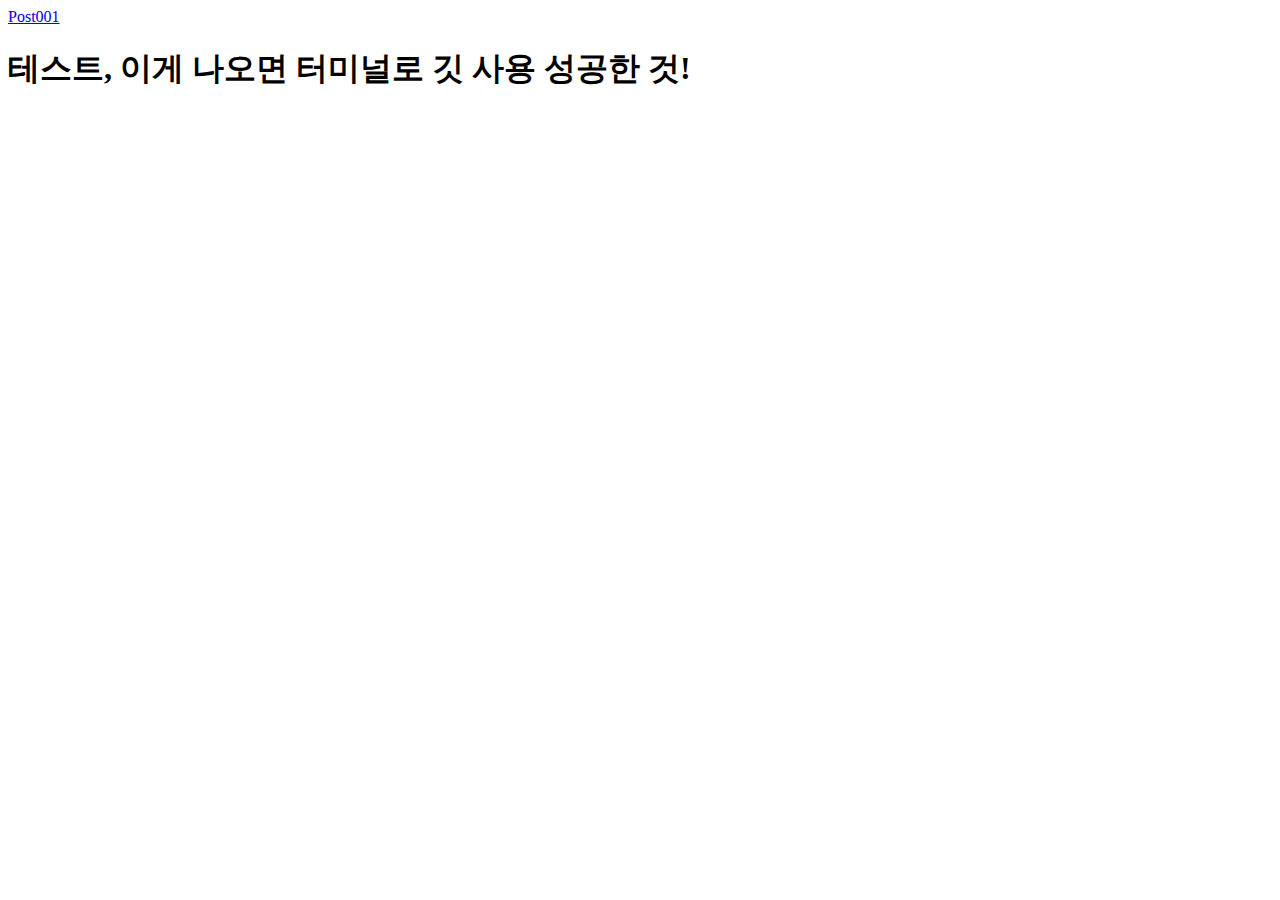
<file: index.html>
<!DOCTYPE html>
<html lang="en">
<head>
    <meta charset="UTF-8">
    <meta http-equiv="X-UA-Compatible" content="IE=edge">
    <meta name="viewport" content="width=device-width, initial-scale=1.0">
    <title>honey_sweet_dev</title>
</head>
<body>
    <a href="post/post001.html">Post001</a>
    <h1>테스트, 이게 나오면 터미널로 깃 사용 성공한 것!</h1>
</body>
</html>
</file>
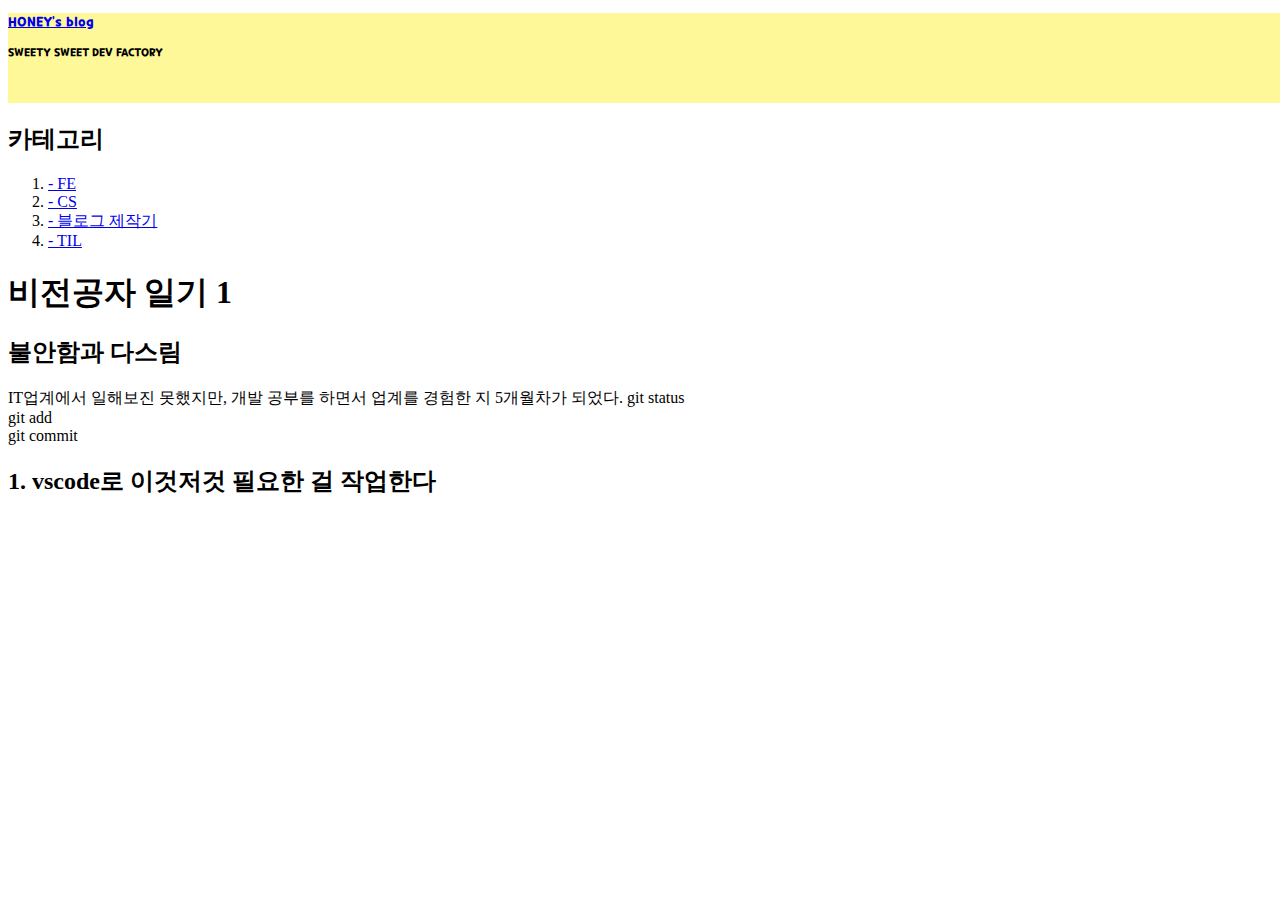
<file: post/non-major-diary/post002.html>
<!DOCTYPE html>
<html lang="en">
<head>
    <meta charset="UTF-8">
    <link rel="stylesheet" href="../../css/styles.css">
    <script></script>
    <title>비전공자 일기 1</title>
</head>
<body>
    <div class="head">
        <div class="wrap header-wrap">
            <header>
                <hgroup>
                    <p class="title">
                        <a href="../index.html">HONEY's blog</a>
                    </p>
                    <p class="subtitle">
                        <small>SWEETY SWEET DEV FACTORY <i class="fa-solid fa-paw"></i></small>
                    </p>
                </hgroup>
                <nav></nav>
            </header>
        </div>
    </div>
    <div class="body">
        <div class="wrap category-wrap">
            <aside>
                <div class="category__title">
                    <h2>카테고리</h2>
                </div>
                <div class="category__list">
                    <ol>
                        <li>
                            <div class="label">
                                <a href="../listpage/fe.html">
                                    <span>- FE</span>
                                </a>
                            </div>
                        </li>
                        <li>
                            <div class="label">
                                <a href="../listpage/cs.html">
                                    <span>- CS</span>
                                </a>
                            </div>
                        </li>
                        <li>
                            <div class="label">
                                <a href="../listpage/blog-making.html">
                                    <span>- 블로그 제작기</span>
                                </a>
                            </div>
                        </li>
                        <li>
                            <div>
                                <a href="../listpage/til.html">
                                    <span>- TIL</span>
                                </a>
                            </div>
                        </li>
                    </ol>
                </div>
            </aside>
        </div>
        <div class="wrap main-wrap">
            <main>
                <div class="wrap post-wrap">
                    <article>
                        <hgroup>
                            <h1>비전공자 일기 1</h1>
                            <div class="props">
                                <time datetime></time>
                            </div>
                        </hgroup>
                        <div class="post-content">
                            <h2>불안함과 다스림</h2>
                            <p>IT업계에서 일해보진 못했지만, 개발 공부를 하면서 업계를 경험한 지 5개월차가 되었다. 
                                
                                git status
                                <br>git add
                                <br>git commit
                            </p>
                            <h2>1. vscode로 이것저것 필요한 걸 작업한다</h2>
                        </div>
                    </article>
                </div>
            </main>
        </div>
</body>
</html>
</file>
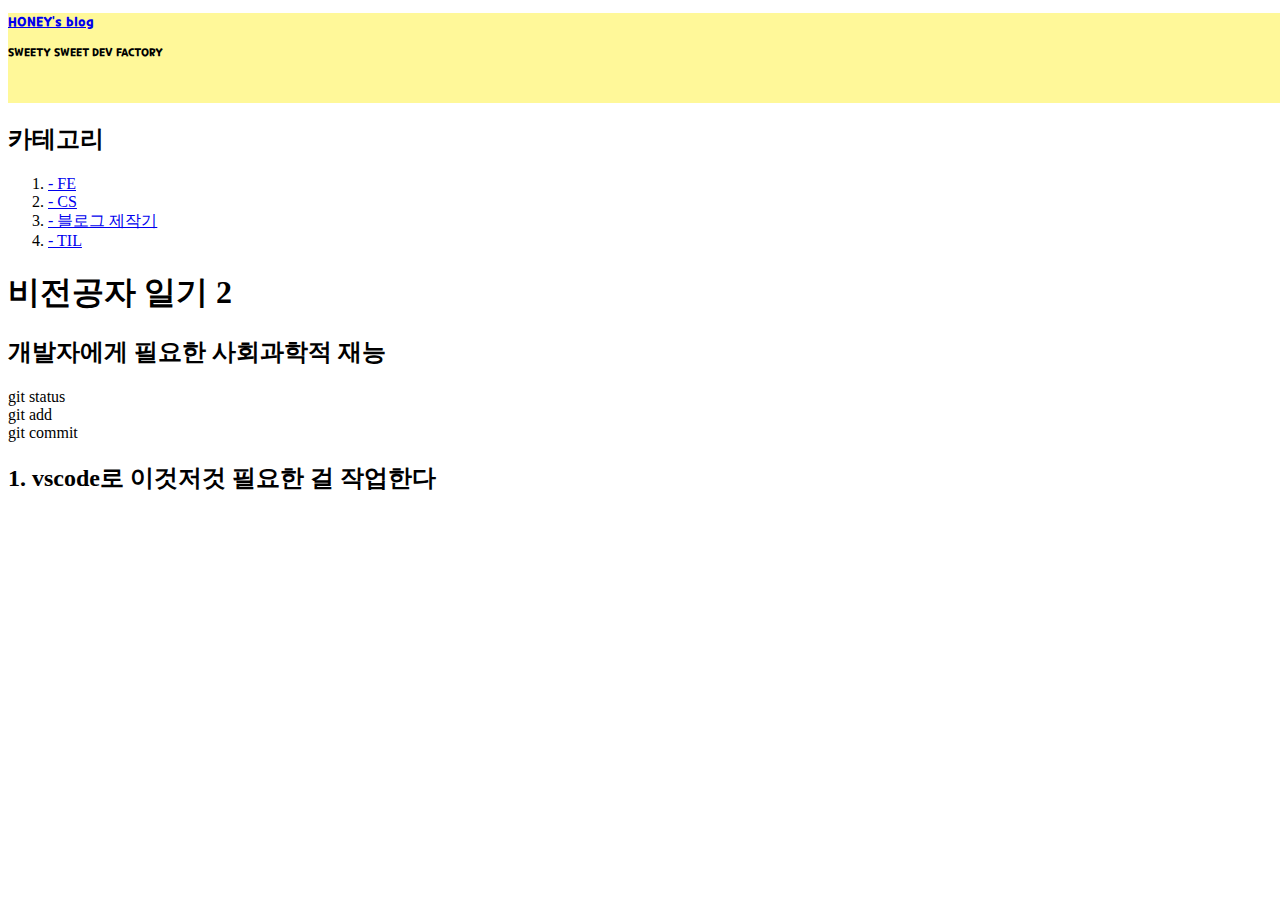
<file: post/non-major-diary/post003.html>
<!DOCTYPE html>
<html lang="en">
<head>
    <meta charset="UTF-8">
    <link rel="stylesheet" href="../../css/styles.css">
    <script></script>
    <title>비전공자 일기 1</title>
</head>
<body>
    <div class="head">
        <div class="wrap header-wrap">
            <header>
                <hgroup>
                    <p class="title">
                        <a href="../index.html">HONEY's blog</a>
                    </p>
                    <p class="subtitle">
                        <small>SWEETY SWEET DEV FACTORY <i class="fa-solid fa-paw"></i></small>
                    </p>
                </hgroup>
                <nav></nav>
            </header>
        </div>
    </div>
    <div class="body">
        <div class="wrap category-wrap">
            <aside>
                <div class="category__title">
                    <h2>카테고리</h2>
                </div>
                <div class="category__list">
                    <ol>
                        <li>
                            <div class="label">
                                <a href="../listpage/fe.html">
                                    <span>- FE</span>
                                </a>
                            </div>
                        </li>
                        <li>
                            <div class="label">
                                <a href="../listpage/cs.html">
                                    <span>- CS</span>
                                </a>
                            </div>
                        </li>
                        <li>
                            <div class="label">
                                <a href="../listpage/blog-making.html">
                                    <span>- 블로그 제작기</span>
                                </a>
                            </div>
                        </li>
                        <li>
                            <div>
                                <a href="../listpage/til.html">
                                    <span>- TIL</span>
                                </a>
                            </div>
                        </li>
                    </ol>
                </div>
            </aside>
        </div>
        <div class="wrap main-wrap">
            <main>
                <div class="wrap post-wrap">
                    <article>
                        <hgroup>
                            <h1>비전공자 일기 2</h1>
                            <div class="props">
                                <time datetime></time>
                            </div>
                        </hgroup>
                        <div class="post-content">
                            <h2>개발자에게 필요한 사회과학적 재능</h2>
                            <p> 
                                git status
                                <br>git add
                                <br>git commit
                            </p>
                            <h2>1. vscode로 이것저것 필요한 걸 작업한다</h2>
                        </div>
                    </article>
                </div>
            </main>
        </div>
</body>
</html>
</file>
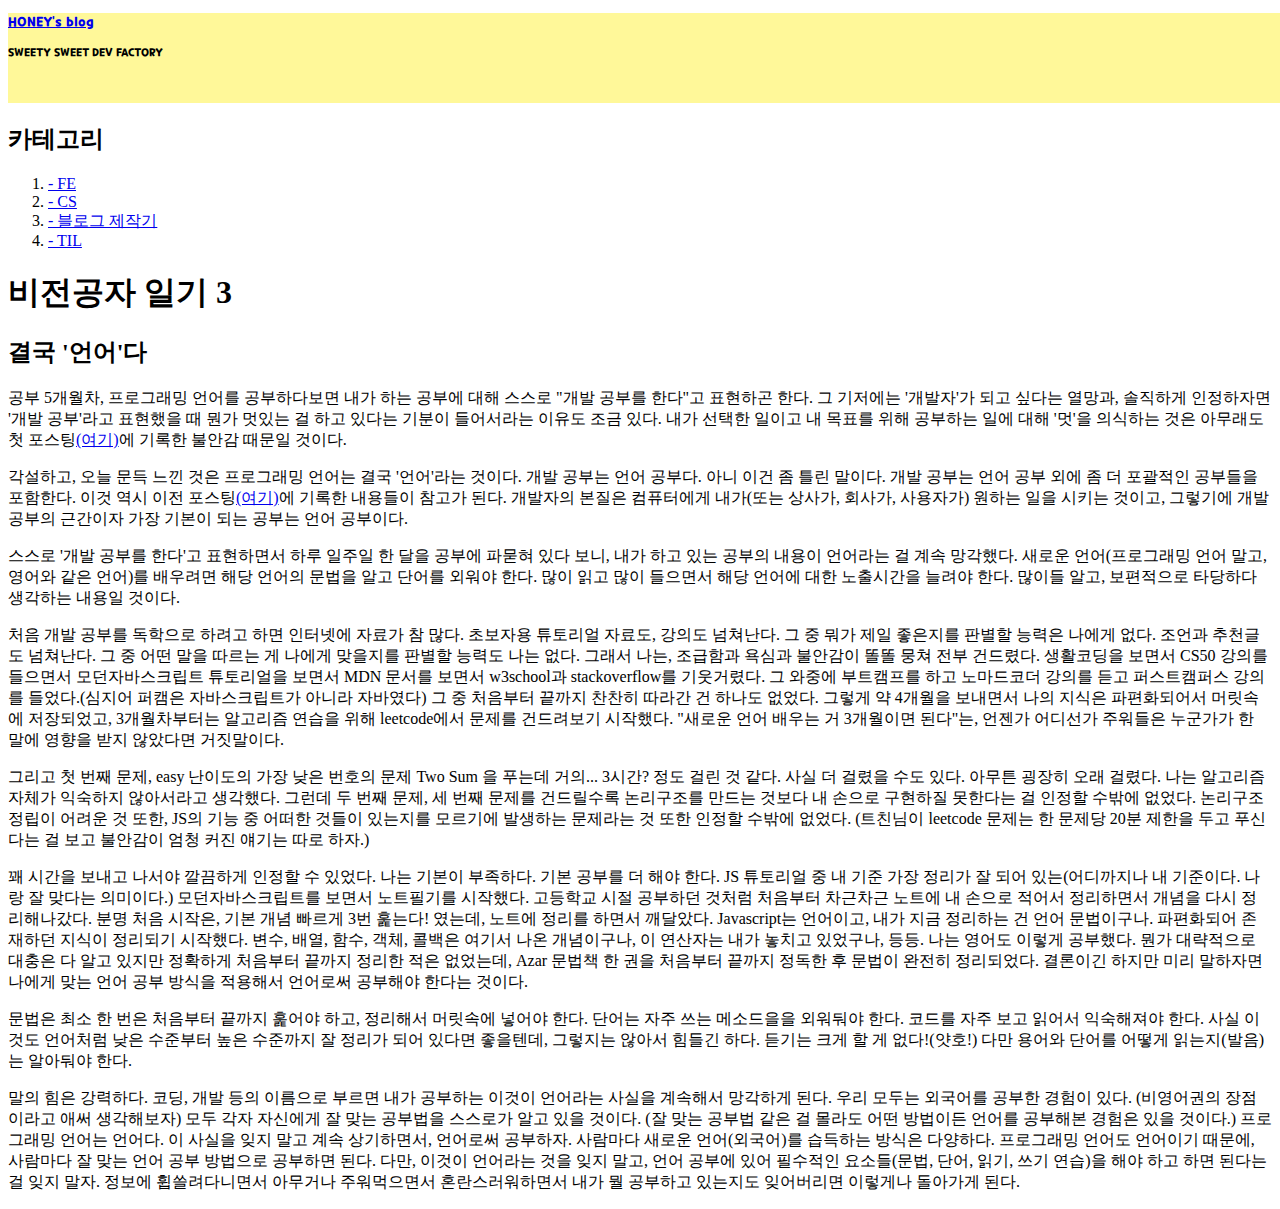
<file: post/non-major-diary/post004.html>
<!DOCTYPE html>
<html lang="en">
<head>
    <meta charset="UTF-8">
    <link rel="stylesheet" href="../../css/styles.css">
    <script></script>
    <title>비전공자 일기 1</title>
</head>
<body>
    <div class="head">
        <div class="wrap header-wrap">
            <header>
                <hgroup>
                    <p class="title">
                        <a href="../index.html">HONEY's blog</a>
                    </p>
                    <p class="subtitle">
                        <small>SWEETY SWEET DEV FACTORY <i class="fa-solid fa-paw"></i></small>
                    </p>
                </hgroup>
                <nav></nav>
            </header>
        </div>
    </div>
    <div class="body">
        <div class="wrap category-wrap">
            <aside>
                <div class="category__title">
                    <h2>카테고리</h2>
                </div>
                <div class="category__list">
                    <ol>
                        <li>
                            <div class="label">
                                <a href="../listpage/fe.html">
                                    <span>- FE</span>
                                </a>
                            </div>
                        </li>
                        <li>
                            <div class="label">
                                <a href="../listpage/cs.html">
                                    <span>- CS</span>
                                </a>
                            </div>
                        </li>
                        <li>
                            <div class="label">
                                <a href="../listpage/blog-making.html">
                                    <span>- 블로그 제작기</span>
                                </a>
                            </div>
                        </li>
                        <li>
                            <div>
                                <a href="../listpage/til.html">
                                    <span>- TIL</span>
                                </a>
                            </div>
                        </li>
                    </ol>
                </div>
            </aside>
        </div>
        <div class="wrap main-wrap">
            <main>
                <div class="wrap post-wrap">
                    <article>
                        <hgroup>
                            <h1>비전공자 일기 3</h1>
                            <div class="props">
                                <time datetime></time>
                            </div>
                        </hgroup>
                        <div class="post-content">
                            <h2>결국 '언어'다</h2>
                            <p>공부 5개월차, 프로그래밍 언어를 공부하다보면 내가 하는 공부에 대해 스스로 "개발 공부를 한다"고 표현하곤 한다. 
                                그 기저에는 '개발자'가 되고 싶다는 열망과, 솔직하게 인정하자면 '개발 공부'라고 표현했을 때 뭔가 멋있는 걸 하고 있다는 기분이 들어서라는 이유도 조금 있다. 
                                내가 선택한 일이고 내 목표를 위해 공부하는 일에 대해 '멋'을 의식하는 것은 아무래도 첫 포스팅<a href="post002.html">(여기)</a>에 기록한 불안감 때문일 것이다.
                            </p>
                            <p>각설하고, 오늘 문득 느낀 것은 프로그래밍 언어는 결국 '언어'라는 것이다. 개발 공부는 언어 공부다. 아니 이건 좀 틀린 말이다. 
                                개발 공부는 언어 공부 외에 좀 더 포괄적인 공부들을 포함한다. 이것 역시 이전 포스팅<a href="post003.html">(여기)</a>에 기록한 내용들이 참고가 된다. 
                                개발자의 본질은 컴퓨터에게 내가(또는 상사가, 회사가, 사용자가) 원하는 일을 시키는 것이고, 그렇기에 개발 공부의 근간이자 가장 기본이 되는 공부는 언어 공부이다.  
                            </p>
                            <p>스스로 '개발 공부를 한다'고 표현하면서 하루 일주일 한 달을 공부에 파묻혀 있다 보니, 내가 하고 있는 공부의 내용이 언어라는 걸 계속 망각했다. 
                                새로운 언어(프로그래밍 언어 말고, 영어와 같은 언어)를 배우려면 해당 언어의 문법을 알고 단어를 외워야 한다. 
                                많이 읽고 많이 들으면서 해당 언어에 대한 노출시간을 늘려야 한다. 많이들 알고, 보편적으로 타당하다 생각하는 내용일 것이다.
                            </p>
                            <p>처음 개발 공부를 독학으로 하려고 하면 인터넷에 자료가 참 많다. 초보자용 튜토리얼 자료도, 강의도 넘쳐난다. 
                                그 중 뭐가 제일 좋은지를 판별할 능력은 나에게 없다. 조언과 추천글도 넘쳐난다. 그 중 어떤 말을 따르는 게 나에게 맞을지를 판별할 능력도 나는 없다. 
                                그래서 나는, 조급함과 욕심과 불안감이 똘똘 뭉쳐 전부 건드렸다. 생활코딩을 보면서 CS50 강의를 들으면서 모던자바스크립트 튜토리얼을 보면서 MDN 문서를 보면서 w3school과 stackoverflow를 기웃거렸다. 
                                그 와중에 부트캠프를 하고 노마드코더 강의를 듣고 퍼스트캠퍼스 강의를 들었다.(심지어 퍼캠은 자바스크립트가 아니라 자바였다) 그 중 처음부터 끝까지 찬찬히 따라간 건 하나도 없었다. 
                                그렇게 약 4개월을 보내면서 나의 지식은 파편화되어서 머릿속에 저장되었고, 3개월차부터는 알고리즘 연습을 위해 leetcode에서 문제를 건드려보기 시작했다. 
                                "새로운 언어 배우는 거 3개월이면 된다"는, 언젠가 어디선가 주워들은 누군가가 한 말에 영향을 받지 않았다면 거짓말이다. 
                            </p>
                            <p>그리고 첫 번째 문제, easy 난이도의 가장 낮은 번호의 문제 Two Sum 을 푸는데 거의... 3시간? 정도 걸린 것 같다. 사실 더 걸렸을 수도 있다. 
                                아무튼 굉장히 오래 걸렸다. 나는 알고리즘 자체가 익숙하지 않아서라고 생각했다. 그런데 두 번째 문제, 세 번째 문제를 건드릴수록 논리구조를 만드는 것보다 내 손으로 구현하질 못한다는 걸 인정할 수밖에 없었다. 
                                논리구조 정립이 어려운 것 또한, JS의 기능 중 어떠한 것들이 있는지를 모르기에 발생하는 문제라는 것 또한 인정할 수밖에 없었다. 
                                (트친님이 leetcode 문제는 한 문제당 20분 제한을 두고 푸신다는 걸 보고 불안감이 엄청 커진 얘기는 따로 하자.) 
                            </p>
                            <p>꽤 시간을 보내고 나서야 깔끔하게 인정할 수 있었다. 나는 기본이 부족하다. 기본 공부를 더 해야 한다. 
                                JS 튜토리얼 중 내 기준 가장 정리가 잘 되어 있는(어디까지나 내 기준이다. 나랑 잘 맞다는 의미이다.) 모던자바스크립트를 보면서 노트필기를 시작했다. 
                                고등학교 시절 공부하던 것처럼 처음부터 차근차근 노트에 내 손으로 적어서 정리하면서 개념을 다시 정리해나갔다. 
                                분명 처음 시작은, 기본 개념 빠르게 3번 훑는다! 였는데, 노트에 정리를 하면서 깨달았다. Javascript는 언어이고, 내가 지금 정리하는 건 언어 문법이구나. 
                                파편화되어 존재하던 지식이 정리되기 시작했다. 변수, 배열, 함수, 객체, 콜백은 여기서 나온 개념이구나, 이 연산자는 내가 놓치고 있었구나, 등등. 
                                나는 영어도 이렇게 공부했다. 뭔가 대략적으로 대충은 다 알고 있지만 정확하게 처음부터 끝까지 정리한 적은 없었는데, Azar 문법책 한 권을 처음부터 끝까지 정독한 후 문법이 완전히 정리되었다. 
                                결론이긴 하지만 미리 말하자면 나에게 맞는 언어 공부 방식을 적용해서 언어로써 공부해야 한다는 것이다. 
                            </p>
                            <p>문법은 최소 한 번은 처음부터 끝까지 훑어야 하고, 정리해서 머릿속에 넣어야 한다. 
                                단어는 자주 쓰는 메소드을을 외워둬야 한다. 
                                코드를 자주 보고 읽어서 익숙해져야 한다. 사실 이것도 언어처럼 낮은 수준부터 높은 수준까지 잘 정리가 되어 있다면 좋을텐데, 그렇지는 않아서 힘들긴 하다. 
                                듣기는 크게 할 게 없다!(얏호!) 다만 용어와 단어를 어떻게 읽는지(발음)는 알아둬야 한다.                                 
                            </p>
                            <p>말의 힘은 강력하다. 코딩, 개발 등의 이름으로 부르면 내가 공부하는 이것이 언어라는 사실을 계속해서 망각하게 된다. 
                                우리 모두는 외국어를 공부한 경험이 있다. (비영어권의 장점이라고 애써 생각해보자) 모두 각자 자신에게 잘 맞는 공부법을 스스로가 알고 있을 것이다. 
                                (잘 맞는 공부법 같은 걸 몰라도 어떤 방법이든 언어를 공부해본 경험은 있을 것이다.) 프로그래밍 언어는 언어다. 이 사실을 잊지 말고 계속 상기하면서, 언어로써 공부하자. 
                                사람마다 새로운 언어(외국어)를 습득하는 방식은 다양하다. 프로그래밍 언어도 언어이기 때문에, 사람마다 잘 맞는 언어 공부 방법으로 공부하면 된다. 
                                다만, 이것이 언어라는 것을 잊지 말고, 언어 공부에 있어 필수적인 요소들(문법, 단어, 읽기, 쓰기 연습)을 해야 하고 하면 된다는 걸 잊지 말자. 
                                정보에 휩쓸려다니면서 아무거나 주워먹으면서 혼란스러워하면서 내가 뭘 공부하고 있는지도 잊어버리면 이렇게나 돌아가게 된다. 
                            </p>
                        </div>
                    </article>
                </div>
            </main>
        </div>
</body>
</html>
</file>
<file: css/styles.css>
@font-face {
    src: url("../fonts/CookieRunFont_TTF/CookieRun\ Bold.ttf");
    font-family: "CookieRun-Bold"
}

header {
    width: 100vw;
    height: 10vh;
    background-color: #fff899;
    font-family: "CookieRun-Bold";
    font-size: 1vw;
    font-weight: 900;
}
</file>
